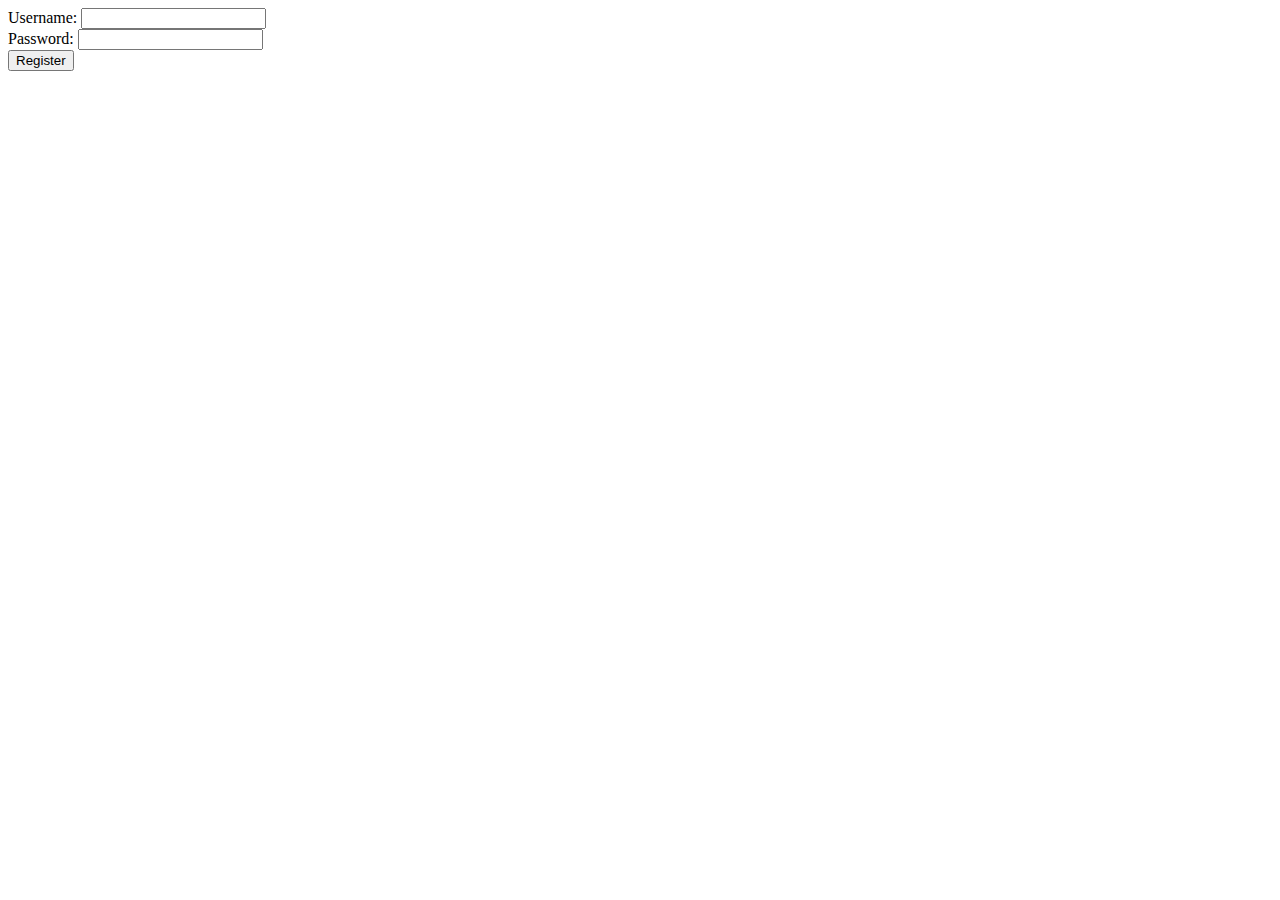
<file: templates/register.html>
<!DOCTYPE html>
<html lang="en">
<head>
	<meta charset="UTF-8">
	<title>Register</title>
</head>
<body>
	<form action="" method="POST">
		<div>Username: <input type="text" name="username"></div>
		<div>Password: <input type="password" name="password"></div>
		<div>
			<button type="submit">Register</button>
		</div>
	</form>
</body>
</html>
</file>
